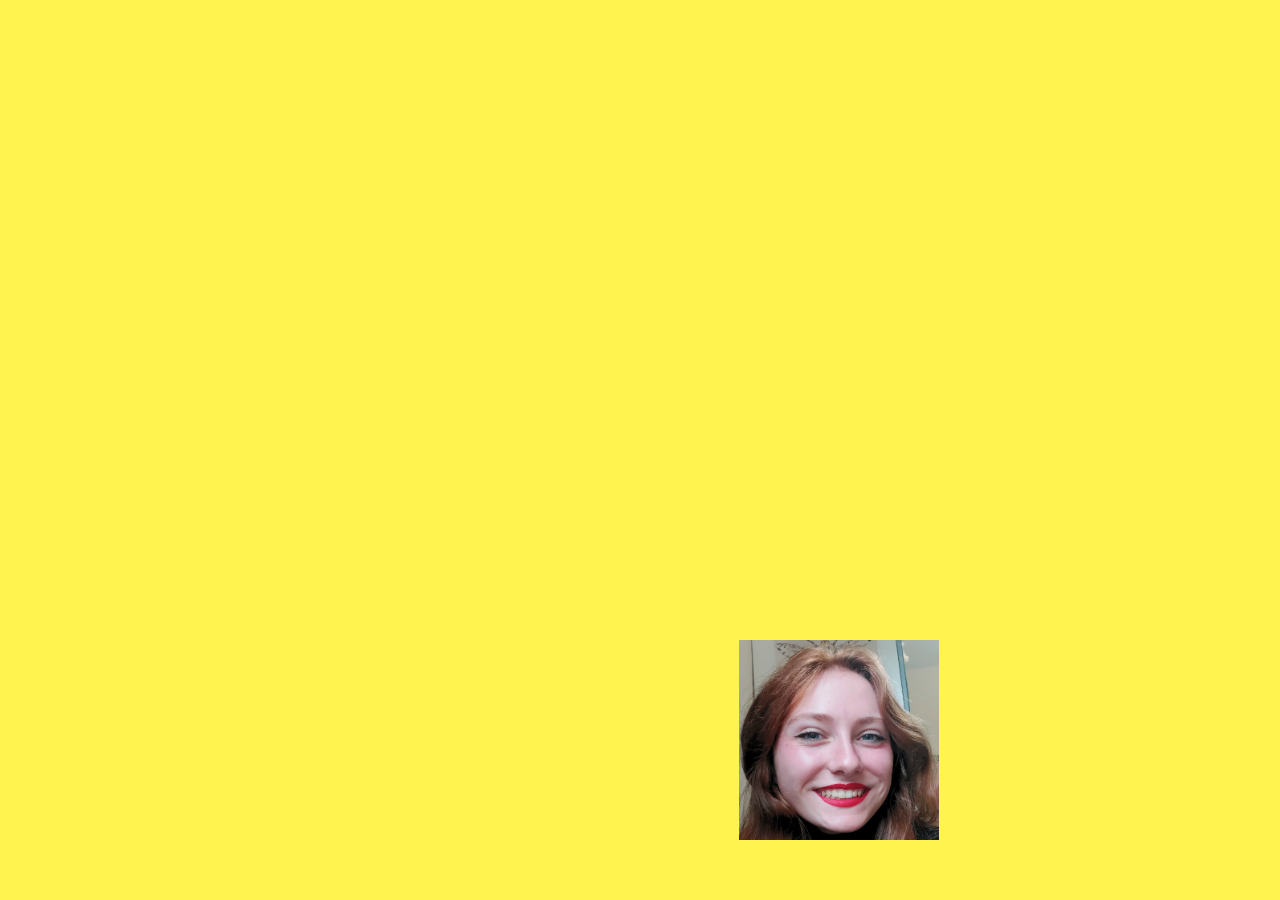
<file: index.html>
<!DOCTYPE html>
<html lang="en">
<head>
    <meta charset="UTF-8">
    <meta name="viewport" content="width=device-width, initial-scale=1.0">
    <title>Aine's Birthday</title>
    <link rel="stylesheet" href="styles.css">
</head>
<body>    
    <div id="container">
        <audio id="audio" controls loop hidden>
            <source src="images/song.wav" type="audio/wav">
        </audio>
        <audio id="ouch" hidden>
            <source src="images/ouch.mp3" type="audio/mpeg">
        </audio>
        <img id="bouncingImage" src="images/Aine.jpg" alt="bounding-image">
    </div>
    <script src="script.js"></script>
</body>
</html>
</file>
<file: styles.css>
body, html {
    justify-content: center;
    align-items: center;
    background-color: #fff44f;
}

#container {
    position: relative;
    width: 100%;
    height: 100%;
}

#bouncingImage {
    position: absolute;
    width: 200px;
    height: 200px; 
}
</file>
